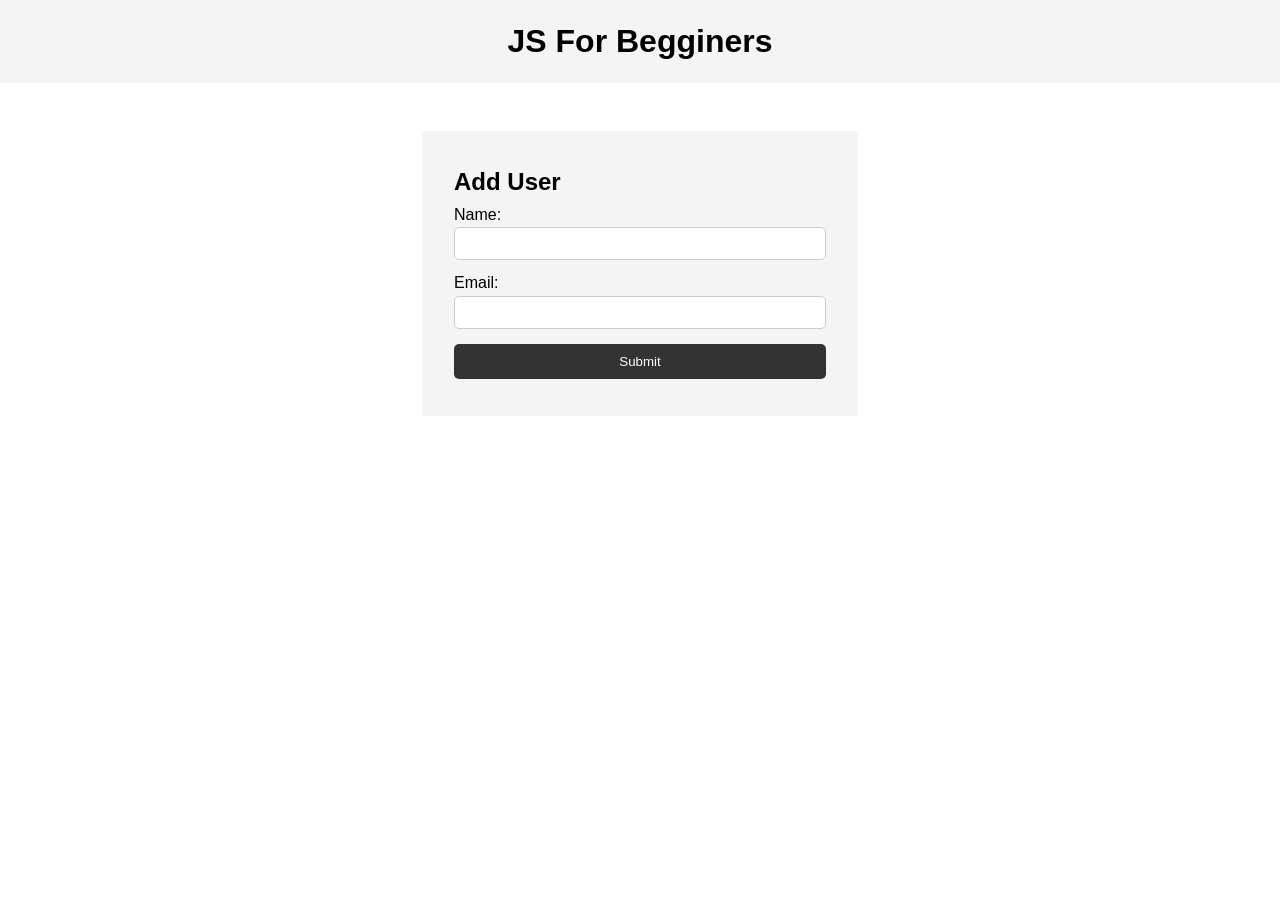
<file: video-gringo/projeto/index.html>
<!DOCTYPE html>
<html lang="pt-br">
<head>
    <meta charset="UTF-8">
    <meta name="viewport" content="width=device-width, initial-scale=1.0">
    <title>JS For Begginers</title>
    <link rel="stylesheet" href="style.css">
</head>
<body>
    <header>
        <h1>JS For Begginers</h1>
    </header>
    <section class="container">
        <form id="my-form">
            <h1>Add User</h1>
            <div class="msg"></div>
            <div>
                <label for="name">Name:</label>
                <input type="text" id="name">
            </div>
            <div>
                <label for="email">Email:</label>
                <input type="text" id="email">
            </div>
            <input type="submit" class="btn" value="Submit">
        </form>

        <ul id="users"></ul>

        <!-- Tirar o comentário apenas para testes
        <ul class="items">
            <li class="item">Item 1</li>
            <li class="item">Item 2</li>
            <li class="item">Item 3</li>
        </ul>
        -->
    </section>
    <script src="main.js"></script>
</body>
</html>
</file>
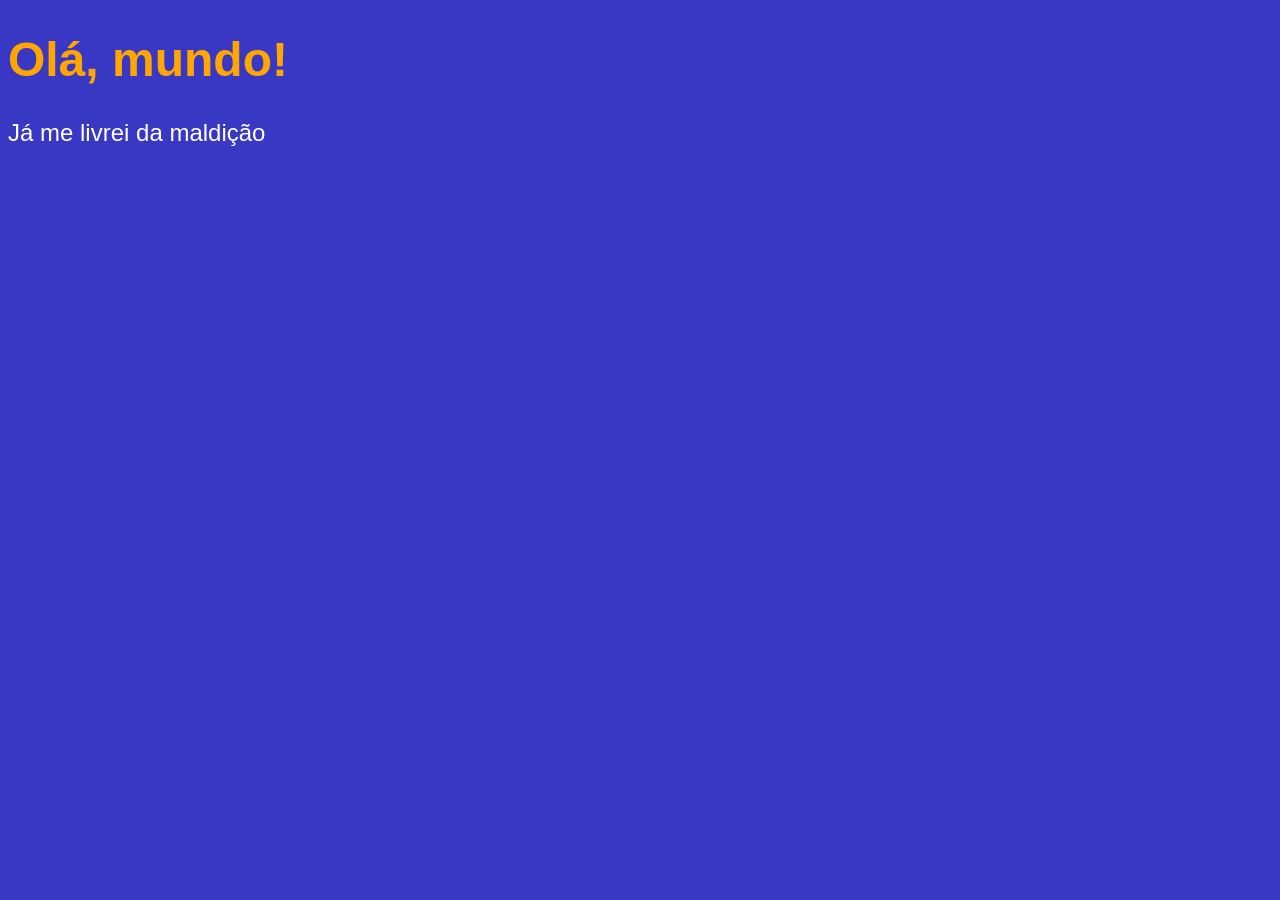
<file: exercicios/aula04/ex001.html>
<!DOCTYPE html>
<html lang="pt-br">
<head>
    <meta charset="UTF-8">
    <meta name="viewport" content="width=device-width, initial-scale=1.0">
    <title>Meu primeiro programa...</title>
    <style>
        body {
            background-color: rgb(56, 56, 197);
            color: white;
            font-size: 1.5em;
            font-family: Arial, Helvetica, sans-serif;
        }

        h1 {
            color: rgb(255, 166, 0);
        }
    </style>
</head>
<body>
    <h1>Olá, mundo!</h1>
    <p>Já me livrei da maldição</p>
    <script> // Começando o JavaScript 
        window.alert('Minha primeira mensagem!') // Mostra um alerta
        window.confirm('Está gostando de JavaScript?') // Mostra uma opção de confirmação
        window.prompt('Qual é seu nome?') // Mostra um campo de texto ; Vai perguntar o nome
    </script>
</body>
</html>
</file>
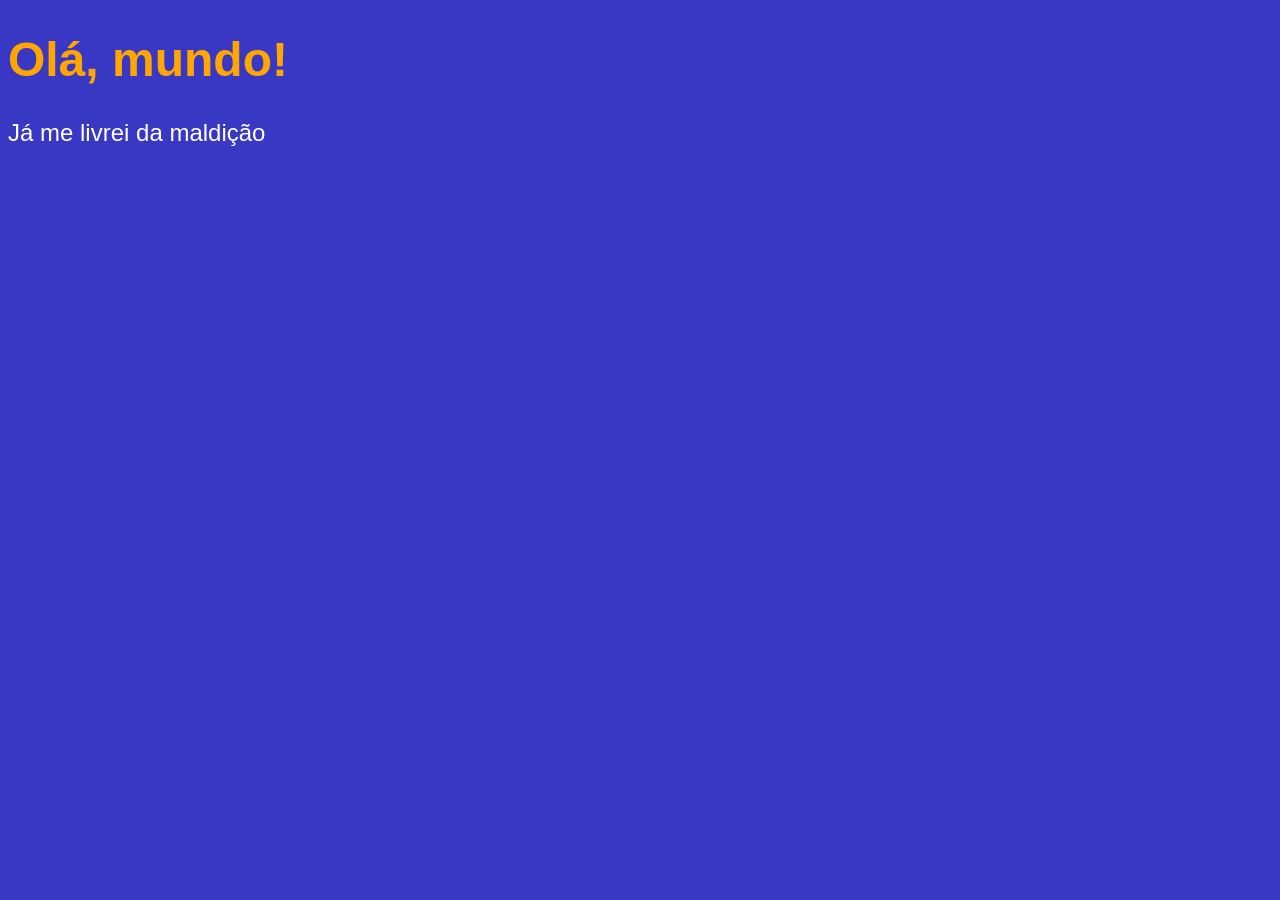
<file: exercicios/aula06/ex002.html>
<!DOCTYPE html>
<html lang="pt-br">
<head>
    <meta charset="UTF-8">
    <meta name="viewport" content="width=device-width, initial-scale=1.0">
    <title>Meu primeiro programa...</title>
    <style>
        body {
            background-color: rgb(56, 56, 197);
            color: white;
            font-size: 1.5em;
            font-family: Arial, Helvetica, sans-serif;
        }

        h1 {
            color: rgb(255, 166, 0);
        }
    </style>
</head>
<body>
    <h1>Olá, mundo!</h1>
    <p>Já me livrei da maldição</p>
    <script> 
        var nome = window.prompt('Qual é seu nome?') // A variável nome irá receber o texto escrito
        alert('É um grande prazer te conhecer, ' + nome) // + = Concatenação 
    </script>
</body>
</html>
</file>
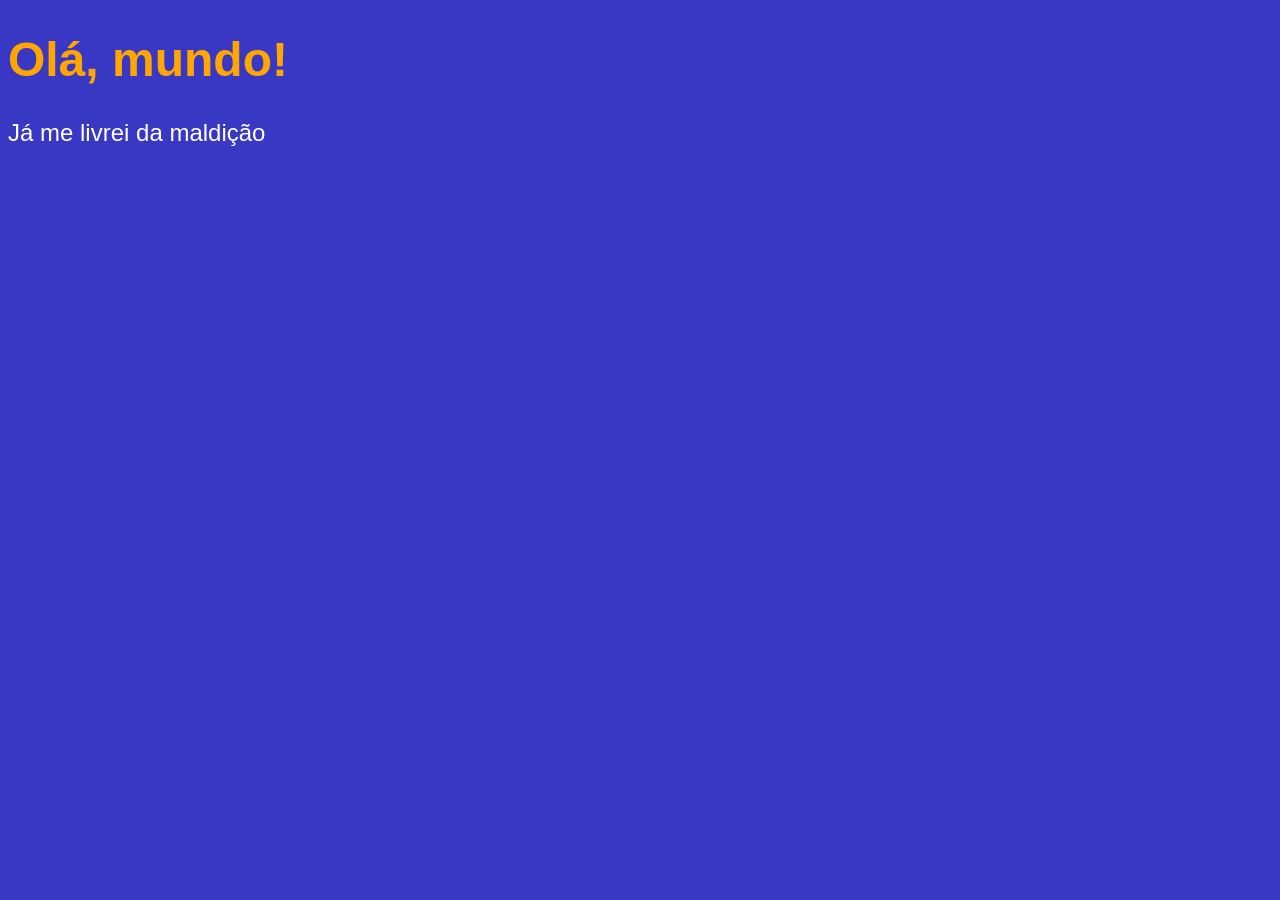
<file: exercicios/aula06/ex003.html>
<!DOCTYPE html>
<html lang="pt-br">
<head>
    <meta charset="UTF-8">
    <meta name="viewport" content="width=device-width, initial-scale=1.0">
    <title>Meu primeiro programa...</title>
    <style>
        body {
            background-color: rgb(56, 56, 197);
            color: white;
            font-size: 1.5em;
            font-family: Arial, Helvetica, sans-serif;
        }

        h1 {
            color: rgb(255, 166, 0);
        }
    </style>
</head>
<body>
    <h1>Olá, mundo!</h1>
    <p>Já me livrei da maldição</p>
    <script> 
        var n1 = Number(window.prompt('Digite um número')) // Automaticamente é uma string
        var n2 = Number(window.prompt('Digite outro número')) // Transformando em número
        var s = n1 + n2
        alert(`A soma entre ${n1} e ${n2} é igual a ${s}`) /* + para adição e + para concatenação = ambiguidade / number + number para adição / string + string para concatenação */
    </script>
</body>
</html>
</file>
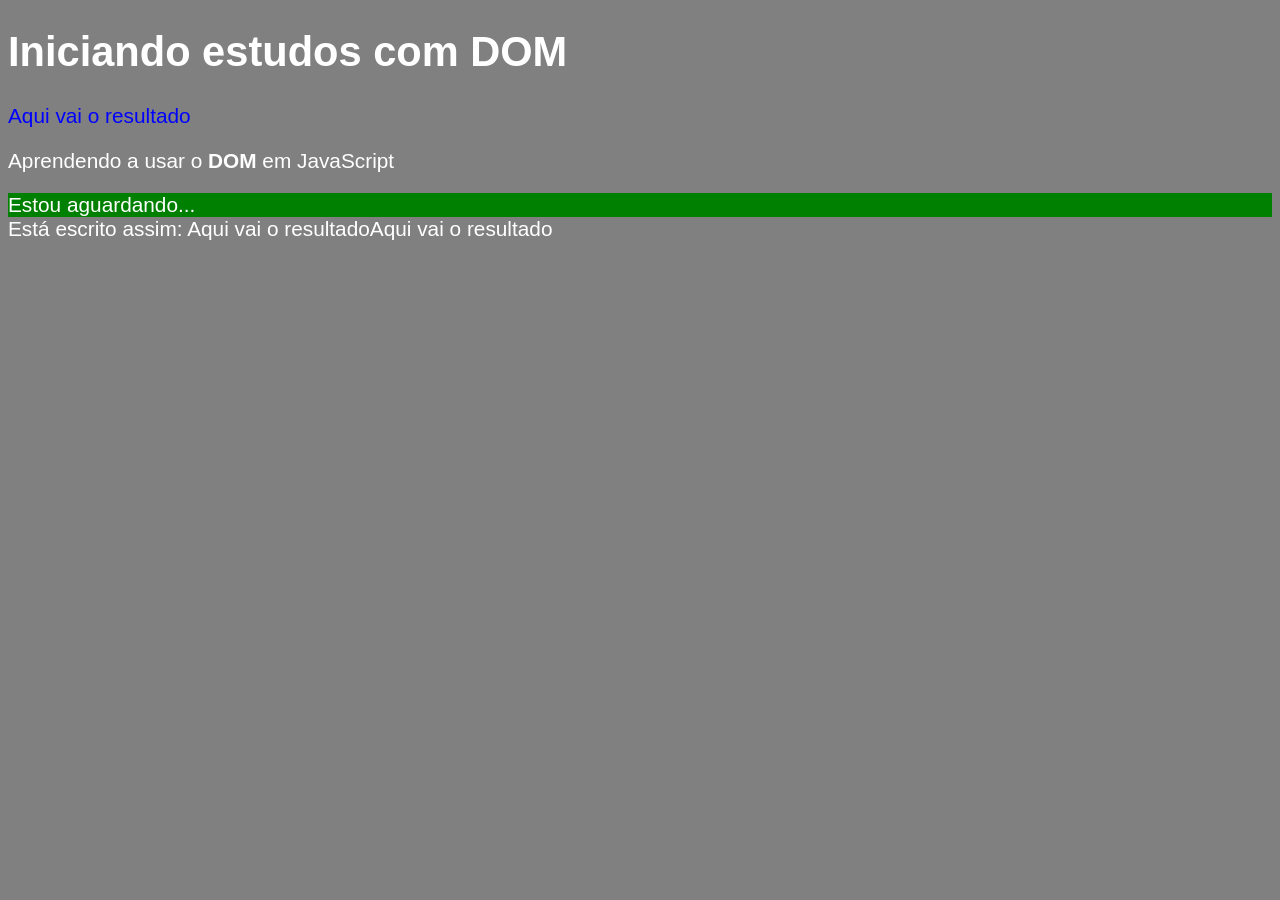
<file: exercicios/aula09/ex005.html>
<!DOCTYPE html>
<html lang="pt-br">
<head>
    <meta charset="UTF-8">
    <meta name="viewport" content="width=device-width, initial-scale=1.0">
    <title>Primeiros passos com DOM</title>
    <style>
        body {
            background-color: rgb(68, 125, 199);
            font-family: Arial, Helvetica, sans-serif;
            font-size: 1.3em;
            color: white;
        }
    </style>
</head>
<body>
    <h1>Iniciando estudos com DOM</h1>
    <p>Aqui vai o resultado</p>
    <p>Aprendendo a usar o <strong>DOM</strong> em JavaScript</p>
    <div id="msg" class="msg">Clique em mim</div>
    <script>

        // Selecionando por Marca
        var corpo = document.body
        var p1 = document.getElementsByTagName('p')[0] // Selecionando o primeiro parágrafo na variável p1 por JS
        window.document.write('Está escrito assim: ' + p1.innerText) // innerText = texto que está dentro do primeiro parágrafo
        p1.style.color = 'blue' // Mudando a cor do primeiro parágrafo para azul por JS
        corpo.style.background = 'gray' // Mudando a cor do fundo para cinza por JS
        document.write(p1.innerHTML) // innerHTML = puxa toda a formatação do texto, inclusive o negrito

        // Selecionando por ID
        var d = document.getElementById('msg') // Puxando a div do HTML para o JS na variável d por ID
        d.style.background = 'green' //
        d.innerText = 'Estou aguardando..' // Mudando por JS o que está escrito na div
        document.getElementById('msg').innerText = 'Estou aguardando...' // Outra forma da de cima

        // Selecionando por Nome
        var d = document.getElementsByName('msg')[0] // Colocamos o colchete pois é ElementS, no plural
        d.innerText = 'Estou aguardando...'

        // Selecionando por Classe
        var d = document.getElementsByClassName('div.msg')
        d.style.background = 'blue'

        // Selecionando por Seletor
        var d = document.querySelector('div#msg') // Mais prático quando você estiver fazendo alterações rápidas
        d.style.background = 'blue'
    </script>
</body>
</html>
</file>
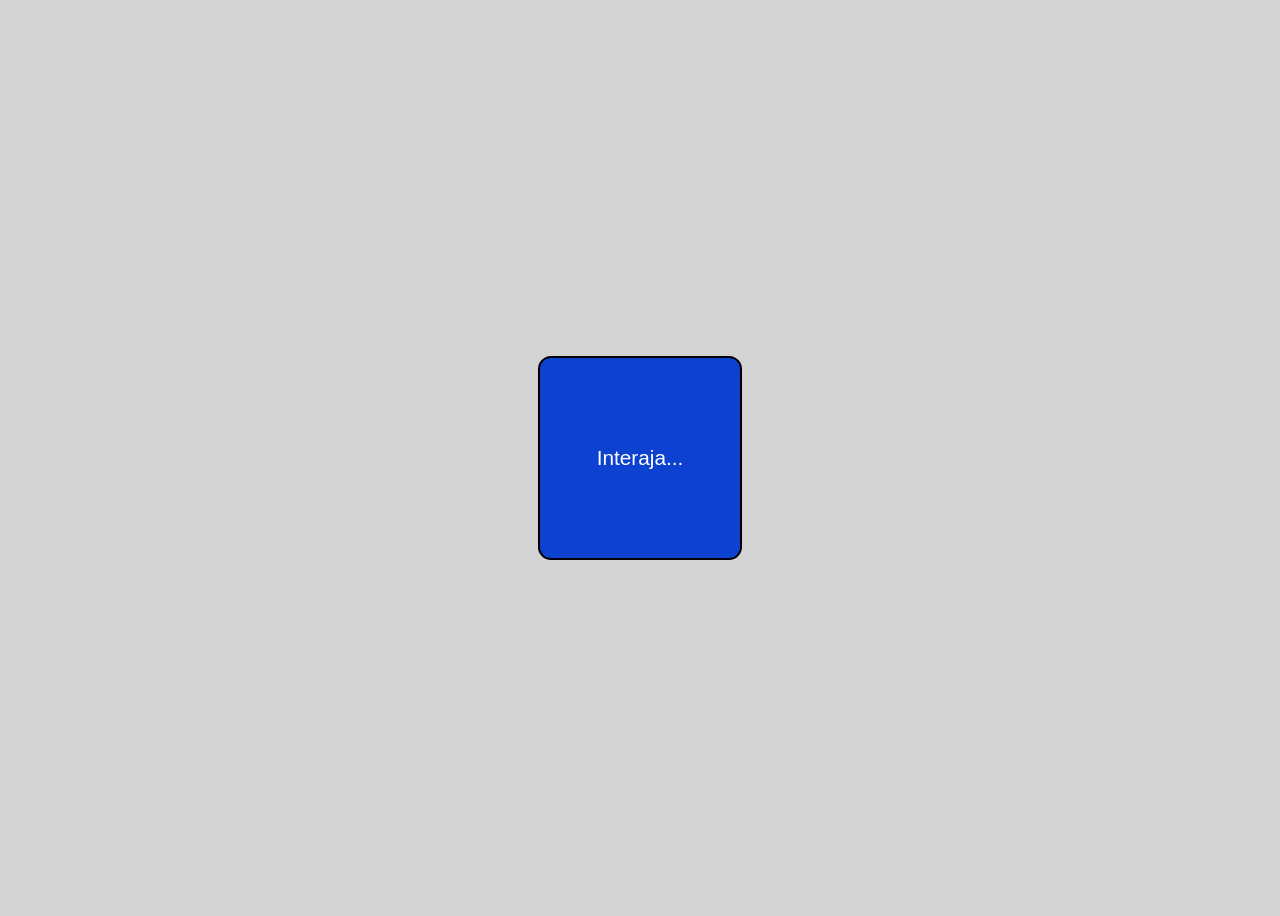
<file: exercicios/aula10/ex006.html>
<!DOCTYPE html>
<html lang="pr-br">
<head>
    <meta charset="UTF-8">
    <meta name="viewport" content="width=device-width, initial-scale=1.0">
    <title>Eventos DOM</title>
    <style>
        body {
            background-color: lightgray;
            height: 100vh; /* O align-items só "ativa" verticalmente se tiver uma altura definida */
            display: flex;
            justify-content: center;
            align-items: center;
        }

        #area {
            font-family: Arial, Helvetica, sans-serif;
            font-size: 1.3em;
            background-color: rgb(13, 65, 208);
            color: white;
            border: 2px solid black;
            height: 200px;
            width: 200px;
            border-radius: 13px;

            /* Centralizando a letra */
            line-height: 200px;
            text-align: center;
        }
    </style>
</head>
<body>
    <div id="area"> <!-- Quando eu clicar em cima da div, a função vai disparar-->
        Interaja...
    </div>
    <script>
        var a = document.getElementById('area')

        // Ligando o HTML e o JS
        a.addEventListener('click', clicar) // Vai "prestar atenção" em determinado evento
        a.addEventListener('mouseenter', entrar)
        a.addEventListener('mouseout', sair)

        // Criando as funções
        function clicar() { // Chamando a função clicar
            a.innerText = 'Clicou' // Substituindo o texto que está na variável a
            a.style.color = 'black'
            a.style.background = 'yellow'
        }

        function entrar() {
            a.innerText = 'Entrou'
            a.style.background = 'red'
        }

        function sair() {
            a.innerText = 'Saiu'
            a.style.background = 'green'
        }
    </script>
</body>
</html>
</file>
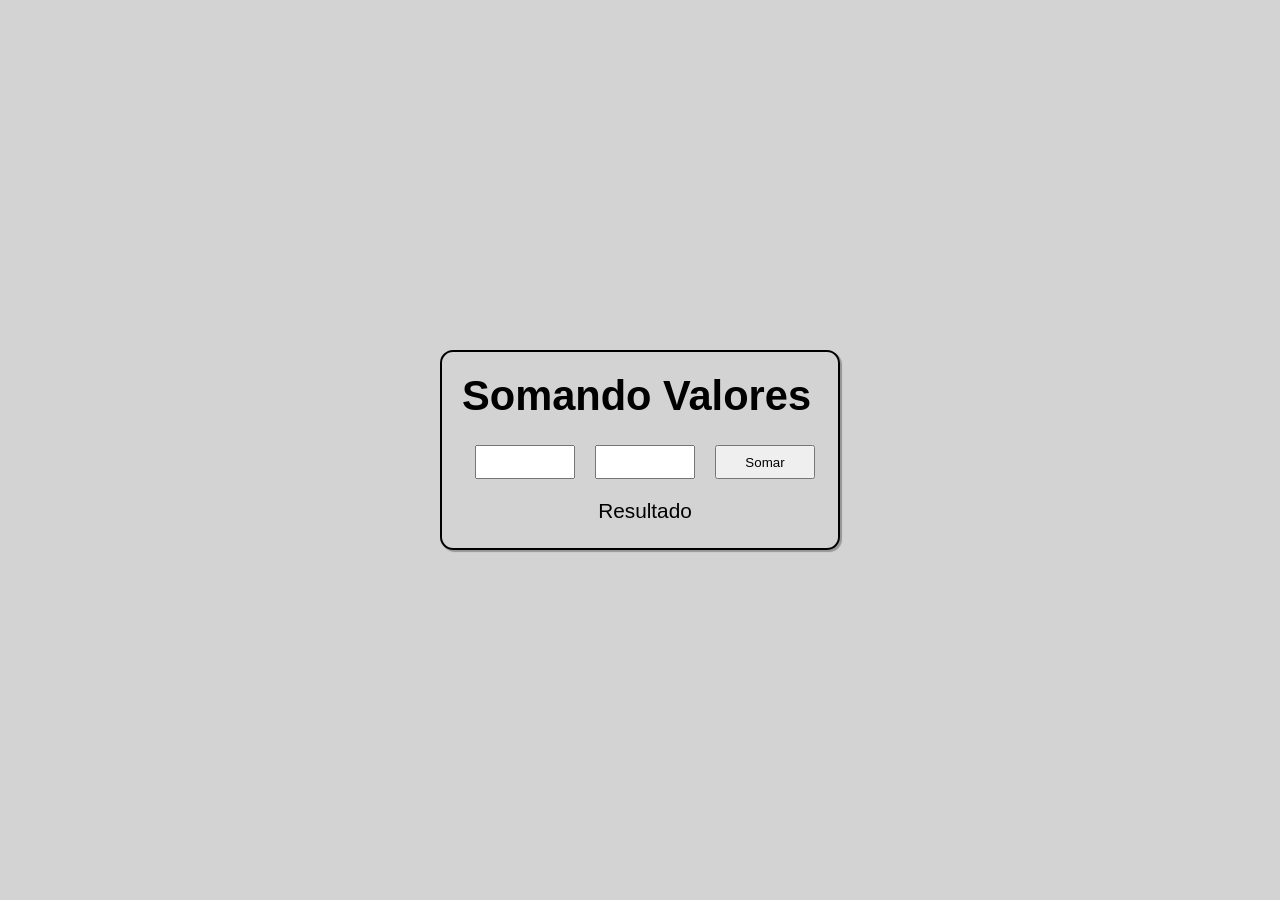
<file: exercicios/aula10/ex007.html>
<!DOCTYPE html>
<html lang="pt-br">
<head>
    <meta charset="UTF-8">
    <meta name="viewport" content="width=device-width, initial-scale=1.0">
    <title>Somando Números</title>
    <style>
        * {
            margin: 0;
            padding: 0;
            box-sizing: border-box;
        }
        body {
            font-size: 1.3em;
            background-color: lightgray;
            font-family: Arial, Helvetica, sans-serif;
            height: 100vh;

            /* Centralizando a div container */
            display: flex;
            align-items: center;
            justify-content: center;
        }

        h1 {
            padding: 10px;
        }

        input {
            margin-bottom: 20px;
            width: 100px;
            margin-left: 10px;
        }

        #res {
            margin-left: 10px;
            width: 100vw;
            text-align: center;
        }

        .container { 
            border: 2px solid black;
            width: 400px;
            height: 200px;
            padding: 10px;
            margin: auto;
            border-radius: 13px;
            box-shadow: 2px 2px 1px rgba(0, 0, 0, 0.292);
            
            display: flex;
            flex-flow: row wrap;
        }

        input[type="button"]:hover{
            border: 1px solid black;
            border-radius: 10px;
            transition: 0.5s;
        }

        .inputs {
            width: 100%;

            /* Centralizando */
            display: flex;
            justify-content: center;
            gap: 10px;
        }
    </style>
</head>
<body>
    <div class="container">
        <h1>Somando Valores</h1>
        <div class="inputs">
            <input type="number" name="txtn1" id="txtn1">
            <input type="number" name="txtn2" id="txtn2">
            <input type="button" value="Somar" onclick="somar()">
        </div>
        <div id="res">Resultado</div>
    </div>

    <script>
        function somar() {
            var tn1 = document.getElementById('txtn1')
            var tn2 = document.querySelector('input#txtn2')
            var res = document.getElementById('res')
            var n1 = Number(tn1.value) // Convertendo o tn1(texto) para n1(número)
            var n2 = Number(tn2.value)
            var s = n1 + n2

            res.innerHTML = `A soma entre ${n1} e ${n2} é igual a <strong>${s}</strong>`
        }
    </script>
</body>
</html>
</file>
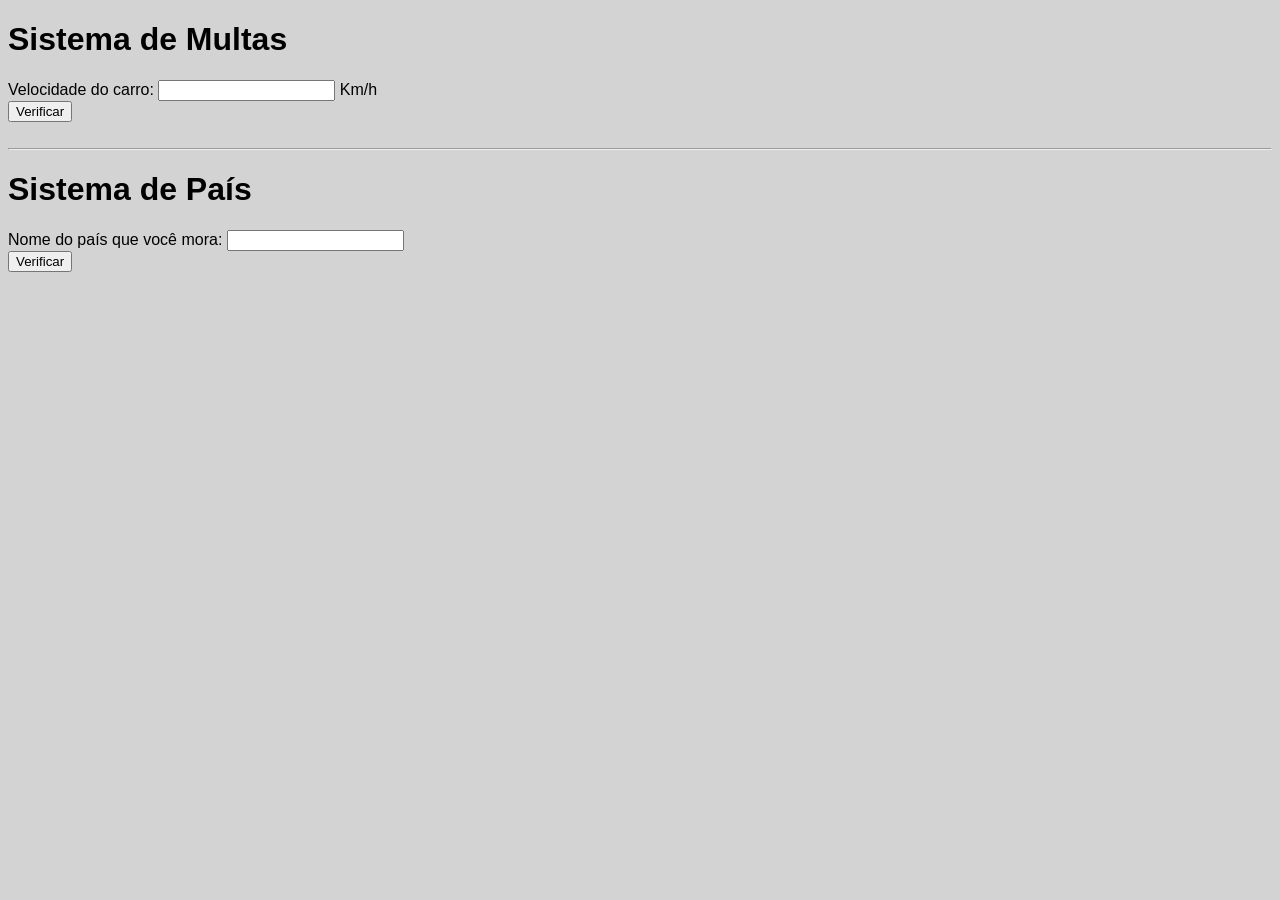
<file: exercicios/aula11/ex010.html>
<!DOCTYPE html>
<html lang="pt-br">
<head>
    <meta charset="UTF-8">
    <meta name="viewport" content="width=device-width, initial-scale=1.0">
    <title>DETRAN</title>
    <style>
        body {
            font-family: Arial, Helvetica, sans-serif;
            background-color: lightgray;
        }
    </style>
</head>
<body>
    <h1>Sistema de Multas</h1>
    <label for="txtvel">Velocidade do carro:</label>
    <input type="number" name="txtvel" id="txtvel"> Km/h <br>
    <input type="button" value="Verificar" onclick="calcular()">
    <div id="res"></div><br>
    <hr>

    <h1>Sistema de País</h1>
    <label for="ipais">Nome do país que você mora:</label>
    <input type="text" name="pais" id="ipais"> <br>
    <input type="button" value="Verificar" onclick="verificar()">
    <div id="res2"></div>

    <script>
        function calcular() {
        var txtv = document.querySelector('input#txtvel')
        var res = document.querySelector('div#res')
        var vel = Number(txtv.value)
        res.innerHTML = `<p>Sua velocidade atual é de <strong>${vel}</strong> km/h</p>`
        res.innerHTML += `<p>Dirija sempre com cinto de segurança!</p>`

        if (vel > 60) {
            res.innerHTML += `<p>Você está <strong>multado</strong> por excesso de velocidade!` // Não pode não ter o + antes do igual pois irá substituir o valor anterior
            }
        }

        function verificar() {
            var pais2 = document.querySelector('input#ipais')
            var res2 = document.querySelector('div#res2')
            var transformacao = pais2.value
            res2.innerHTML = `<p>O país atual que você mora é <strong>${transformacao}</strong></p><br>`

        if (transformacao == 'Brasil') {
             res2.innerHTML += 'Você é brasileiro!' /* Não faça: document.write('Você é estrangeiro') pois isso apaga todo o conteúdo da página para mostrar somente isso / Use += pois, se não, irá sobrescrever o res2.innerHTML de cima */
        } else {
            res2.innerHTML += 'Você é estrangeiro'
        }
        }
    </script>
</body>
</html>
</file>
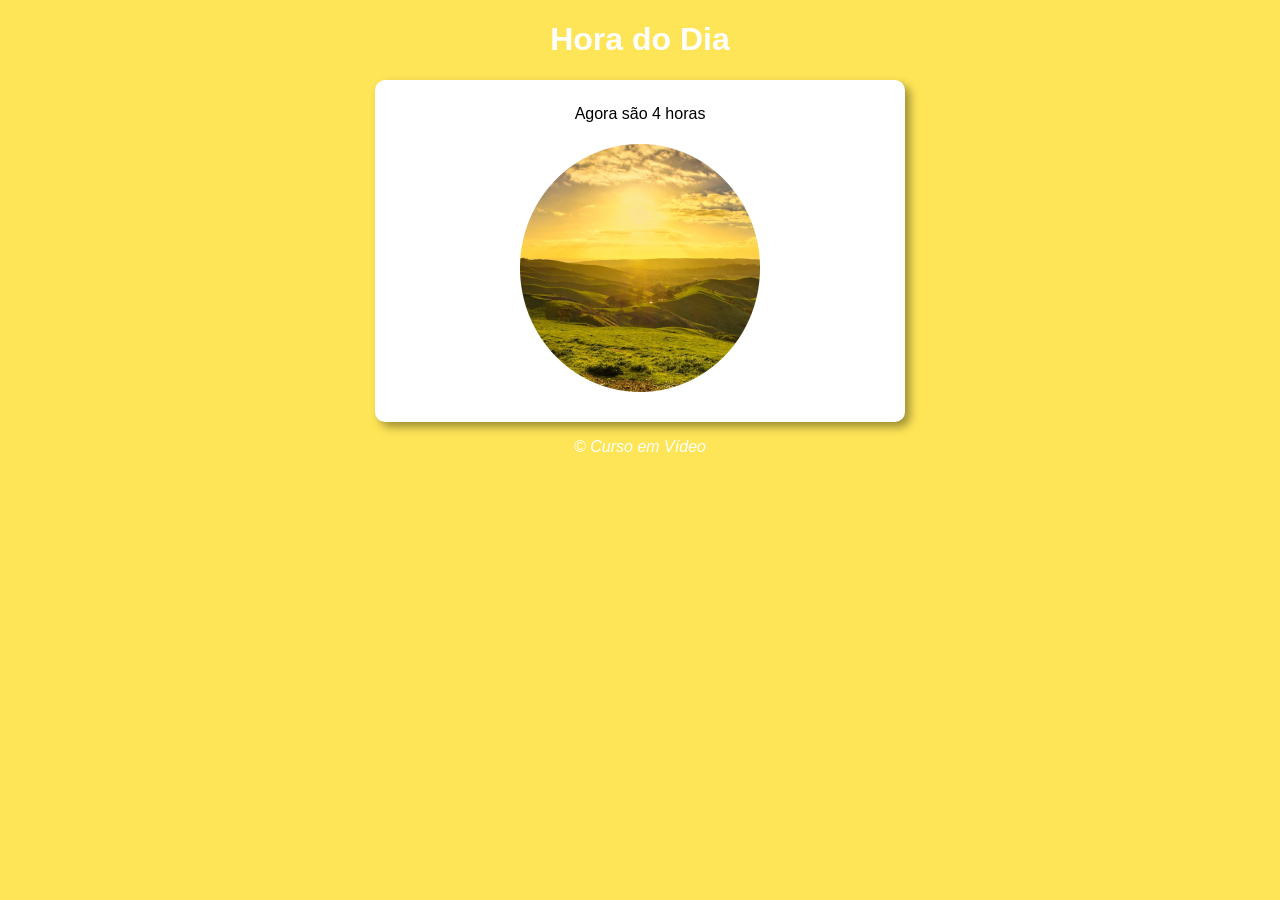
<file: exercicios/aula12ex/ex014/modelo.html>
<!DOCTYPE html>
<html lang="pt-br">
<head>
    <meta charset="UTF-8">
    <meta name="viewport" content="width=device-width, initial-scale=1.0">
    <title>Hora do Dia</title>
    <link rel="stylesheet" href="estilo.css">
</head>
<body onload="carregar()"> <!-- Quando o site carregar -->
    <header>
        <h1>Hora do Dia</h1>
    </header>
    <section>
        <div id="msg">
            Aqui vai aparecer a hora
        </div>
        <div id="foto">
            <img src="foto-manha.png" alt="Foto da Manhã" id="imagem">
        </div>
    </section>
    <footer>
        <p>&copy; Curso em Vídeo</p>
    </footer>

    <script src="script.js"></script> <!-- Criando um JS externo -->
</body>
</html>
</file>
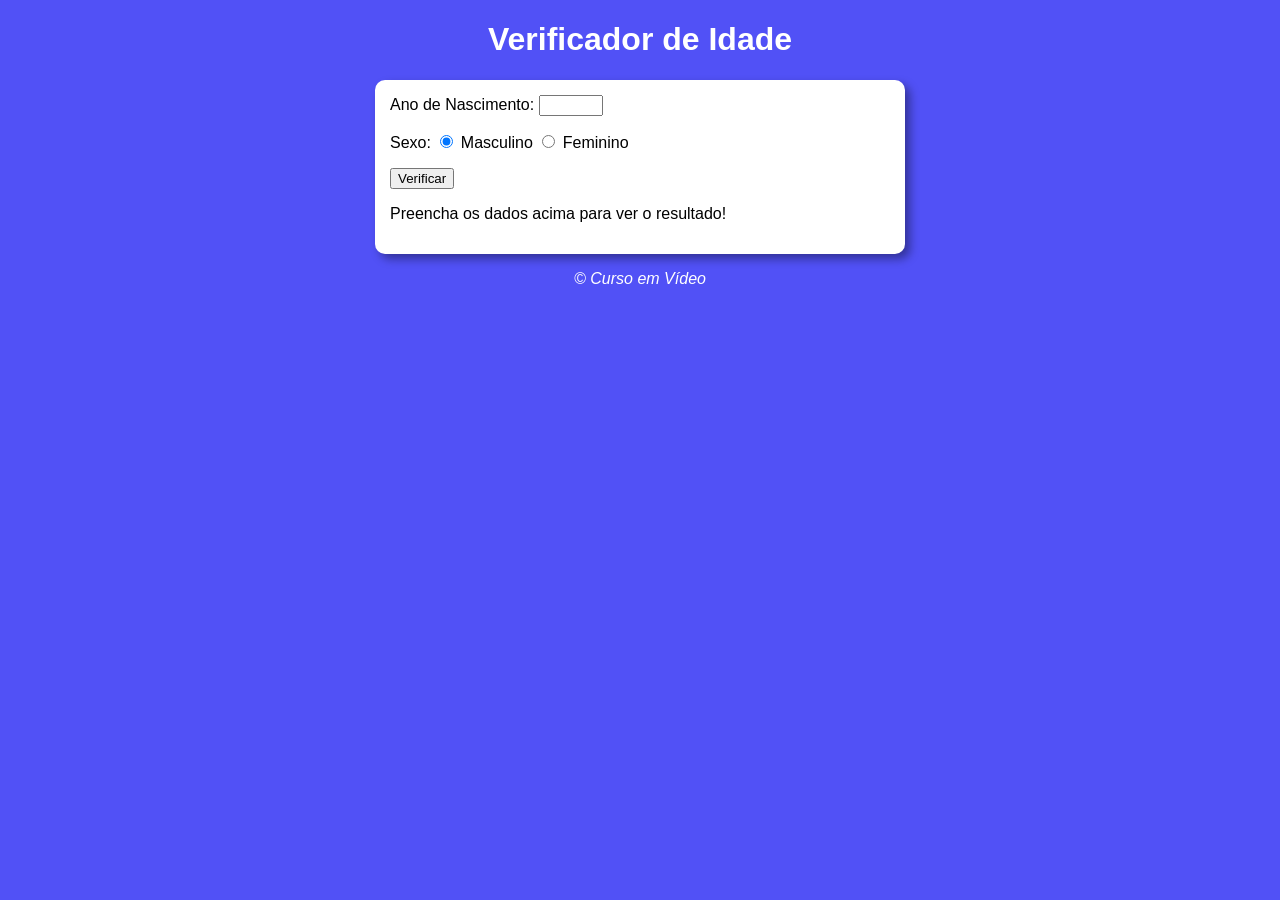
<file: exercicios/aula12ex/ex015/modelo.html>
<!DOCTYPE html>
<html lang="pt-br">
<head>
    <meta charset="UTF-8">
    <meta name="viewport" content="width=device-width, initial-scale=1.0">
    <title>Verificador de Idade</title>
    <link rel="stylesheet" href="estilo.css">
</head>
<body>
    <header>
        <h1>Verificador de Idade</h1>
    </header>
    <section>
        <div>
            <label for="iano">Ano de Nascimento: </label>
            <input type="number" name="ano" id="iano" min="0" max="2025">

            <p>Sexo:
            <input type="radio" name="sexo" id="masc" checked>
            <label for="masc">Masculino</label>

            <input type="radio" name="sexo" id="fem">
            <label for="fem">Feminino</label>
            </p>

            <p>
                <input type="button" value="Verificar" onclick="verificar()">
            </p>
        </div>
        <div id="resultado">
            <p>Preencha os dados acima para ver o resultado!</p>
        </div>
    </section>
    <footer>
        <p>&copy; Curso em Vídeo</p>
    </footer>

    <script src="script.js"></script> <!-- Criando um JS externo -->
</body>
</html>
</file>
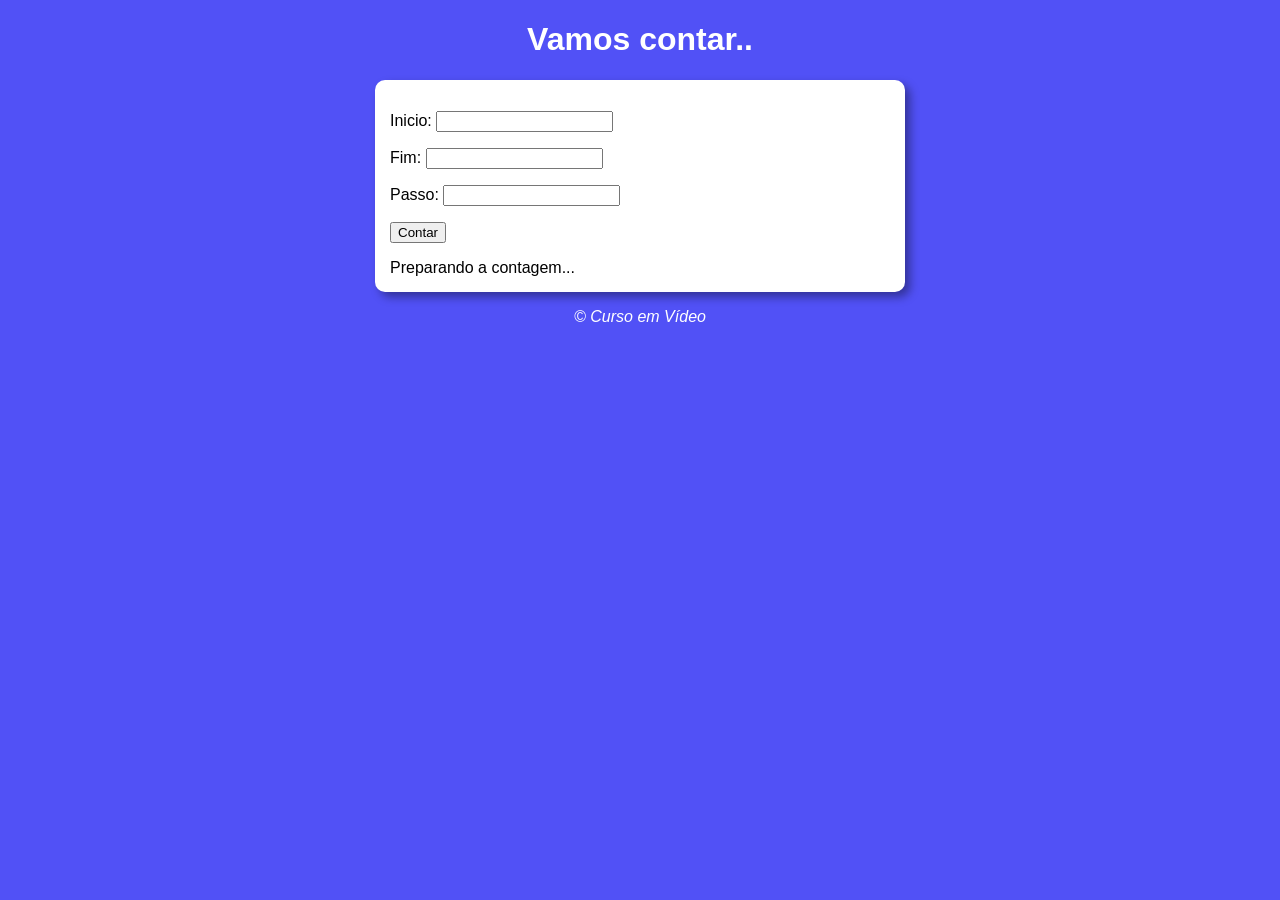
<file: exercicios/aula14ex/ex016/modelo.html>
<!DOCTYPE html>
<html lang="pt-br">
<head>
    <meta charset="UTF-8">
    <meta name="viewport" content="width=device-width, initial-scale=1.0">
    <title>Super Contador</title>
    <link rel="stylesheet" href="estilo.css">
</head>
<body>
    <header>
        <h1>Vamos contar..</h1>
    </header>
    <section>
        <div id="dados">
            <p>Inicio: <input type="number" name="inicio" id="inicio"></p>
            <p>Fim: <input type="number" name="fim" id="ifim"></p>
            <p>Passo: <input type="number" name="passo" id="ipasso"></p>
            <p><input type="button" value="Contar" onclick="contar()"></p>
        </div>
        <div id="resultado">
            Preparando a contagem...
        </div>
    </section>
    <footer>
        <p>&copy; Curso em Vídeo</p>
    </footer>

    <script src="script.js"></script> <!-- Criando um JS externo -->
</body>
</html>
</file>
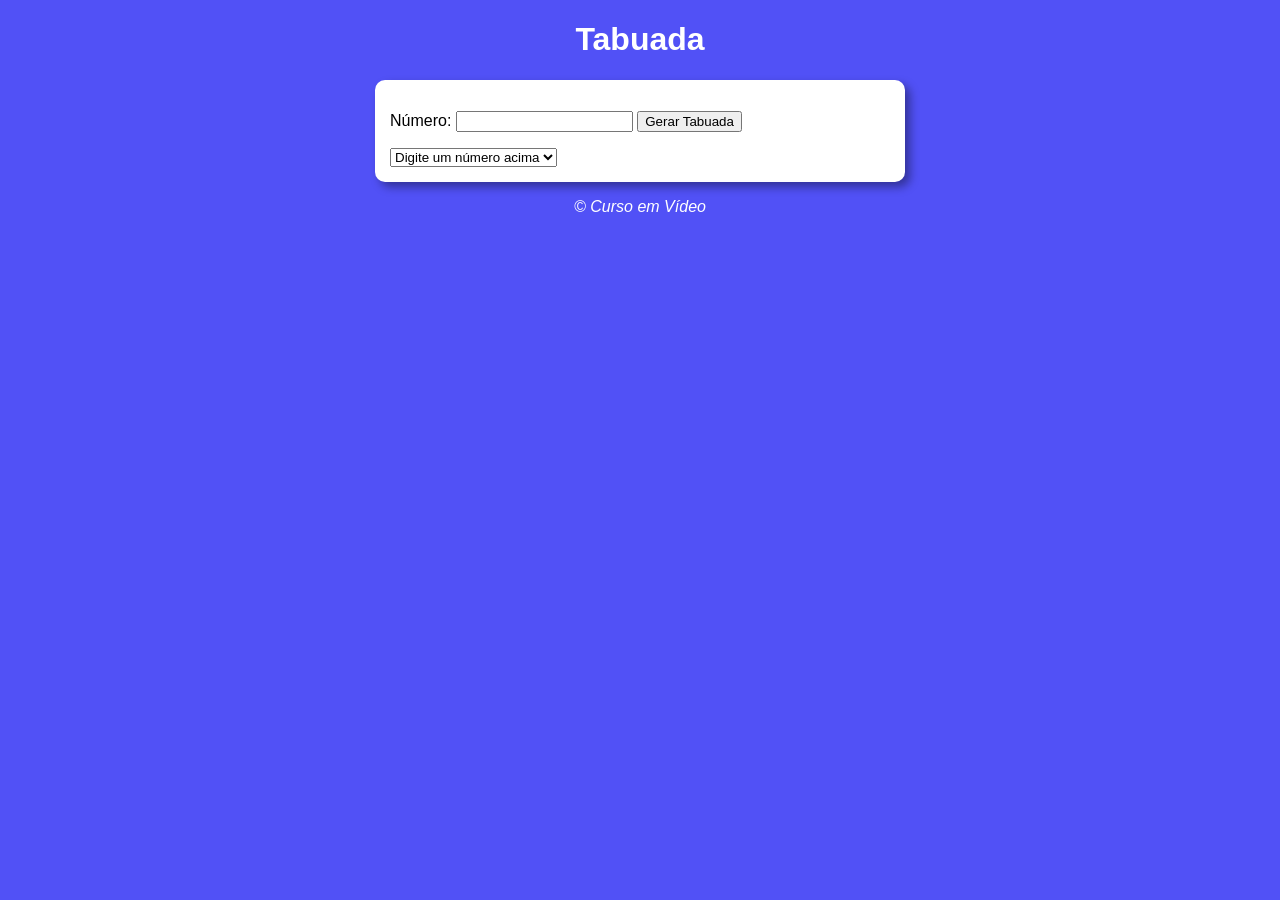
<file: exercicios/aula14ex/ex017/modelo.html>
<!DOCTYPE html>
<html lang="pt-br">
<head>
    <meta charset="UTF-8">
    <meta name="viewport" content="width=device-width, initial-scale=1.0">
    <title>Tabuada</title>
    <link rel="stylesheet" href="estilo.css">
</head>
<body>
    <header>
        <h1>Tabuada</h1>
    </header>
    <section>
        <div>
            <p>Número: <input type="number" name="num" id="inum"> <input type="button" value="Gerar Tabuada" onclick="gerar()"></p>
        </div>
        <div id="resposta">
            <select name="tabuada" id="itabuada">
                <option>Digite um número acima</option>
            </select>
        </div>
    </section>
    <footer>
        <p>&copy; Curso em Vídeo</p>
    </footer>

    <script src="script.js"></script> <!-- Criando um JS externo -->
</body>
</html>
</file>
<file: video-gringo/projeto/style.css>
* {
    padding: 0px;
    margin: 0px;
    box-sizing: border-box;
}

body {
    font-family: Arial, Helvetica, sans-serif;
    line-height: 1.6;
}

ul {
    list-style: none;
}

ul li {
    padding: 5px;
    background-color: #f4f4f4;
    margin: 5px 0px;
}

header {
    background-color: #f4f4f4;
    padding: 1rem;
    text-align: center;
}

.container {
    margin: auto;
    width: 500px;
    overflow: auto;
    padding: 3rem 2rem;
}

#my-form {
    padding: 2rem;
    background-color: #f4f4f4;
}

#my-form label {
    display: block;
}

#my-form input[type='text'] {
    width: 100%;
    padding: 8px;
    margin-bottom: 10px;
    border-radius: 5px;
    border: 1px solid #ccc;
}

.btn {
    display: block;
    width: 100%;
    padding: 10px 15px;
    border: 0;
    background-color: #333;
    color: #fff;
    border-radius: 5px;
    margin: 5px 0px;
}

.btn:hover {
    background-color: #444;
}

.bg-dark {
    background-color: #333;
    color: #fff;
}

.error {
    background: orangered;
    color: #fff;
    padding: 5px;
    margin: 5px;
}
</file>
<file: exercicios/aula12ex/ex014/estilo.css>
@charset "UTF-8";

body {
    background: rgb(81, 81, 246);
    font-family: Arial, Helvetica, sans-serif;
    font-size: 1em;
}

header {
    color: white;
    text-align: center;
}

section {
    background: white;
    border-radius: 10px;
    padding: 15px;
    width: 500px;
    margin: auto;
    box-shadow: 5px 5px 10px rgba(0, 0, 0, 0.381);
}

div {
    text-align: center;
    padding: 10px;
}

footer {
    font-style: italic;
    color: white;
    text-align: center;
}
</file>
<file: exercicios/aula12ex/ex015/estilo.css>
@charset "UTF-8";

body {
    background: rgb(81, 81, 246);
    font-family: Arial, Helvetica, sans-serif;
    font-size: 1em;
}

header {
    color: white;
    text-align: center;
}

section {
    background: white;
    border-radius: 10px;
    padding: 15px;
    width: 500px;
    margin: auto;
    box-shadow: 5px 5px 10px rgba(0, 0, 0, 0.381);
}

footer {
    font-style: italic;
    color: white;
    text-align: center;
}
</file>
<file: exercicios/aula14ex/ex016/estilo.css>
@charset "UTF-8";

body {
    background: rgb(81, 81, 246);
    font-family: Arial, Helvetica, sans-serif;
    font-size: 1em;
}

header {
    color: white;
    text-align: center;
}

section {
    background: white;
    border-radius: 10px;
    padding: 15px;
    width: 500px;
    margin: auto;
    box-shadow: 5px 5px 10px rgba(0, 0, 0, 0.381);
}

footer {
    font-style: italic;
    color: white;
    text-align: center;
}
</file>
<file: exercicios/aula14ex/ex017/estilo.css>
@charset "UTF-8";

body {
    background: rgb(81, 81, 246);
    font-family: Arial, Helvetica, sans-serif;
    font-size: 1em;
}

header {
    color: white;
    text-align: center;
}

section {
    background: white;
    border-radius: 10px;
    padding: 15px;
    width: 500px;
    margin: auto;
    box-shadow: 5px 5px 10px rgba(0, 0, 0, 0.381);
}

footer {
    font-style: italic;
    color: white;
    text-align: center;
}
</file>
